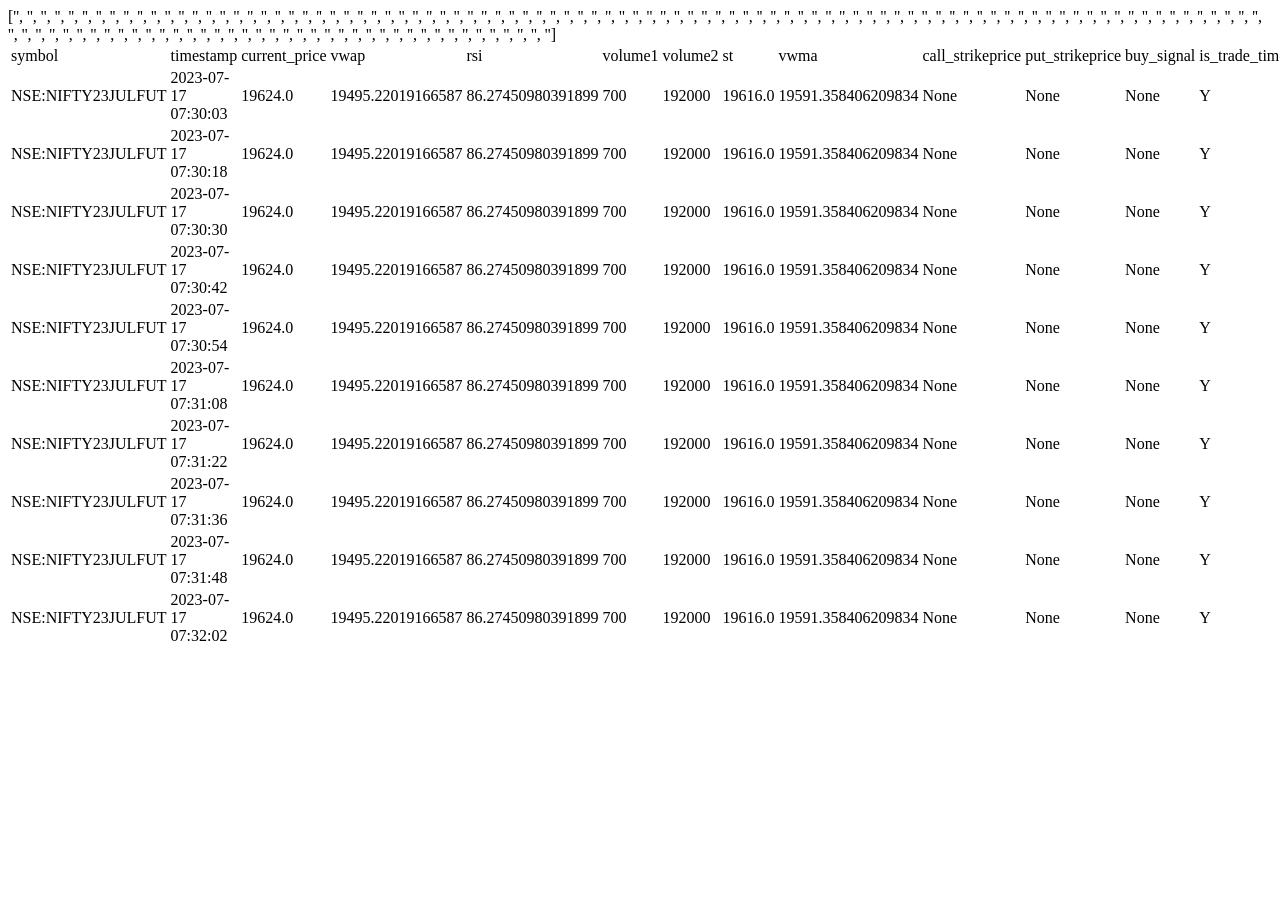
<file: webbrowser.html>
<!DOCTYPE html PUBLIC "-//W3C//DTD HTML 4.01 Transitional//EN">
    <html>
    <head>
    <meta content="text/html; charset=ISO-8859-1"
    http-equiv="content-type">
    <title>Python Webbrowser</title>
    </head>
    <body>
    <table>
    ['<tr><td>symbol</td><td>timestamp</td><td>current_price</td><td>vwap</td><td>rsi</td><td>volume1</td><td>volume2</td><td>st</td><td>vwma</td><td>call_strikeprice</td><td>put_strikeprice</td><td>buy_signal</td><td>is_trade_time</td></tr>', '<tr><td>NSE:NIFTY23JULFUT</td>', '<td>2023-07-17 07:30:03</td>', '<td>19624.0</td>', '<td>19495.22019166587</td>', '<td>86.27450980391899</td>', '<td>700</td>', '<td>192000</td>', '<td>19616.0</td>', '<td>19591.358406209834</td>', '<td>None</td>', '<td>None</td>', '<td>None</td>', '<td>Y</td>', '<tr><td>NSE:NIFTY23JULFUT</td>', '<td>2023-07-17 07:30:18</td>', '<td>19624.0</td>', '<td>19495.22019166587</td>', '<td>86.27450980391899</td>', '<td>700</td>', '<td>192000</td>', '<td>19616.0</td>', '<td>19591.358406209834</td>', '<td>None</td>', '<td>None</td>', '<td>None</td>', '<td>Y</td>', '<tr><td>NSE:NIFTY23JULFUT</td>', '<td>2023-07-17 07:30:30</td>', '<td>19624.0</td>', '<td>19495.22019166587</td>', '<td>86.27450980391899</td>', '<td>700</td>', '<td>192000</td>', '<td>19616.0</td>', '<td>19591.358406209834</td>', '<td>None</td>', '<td>None</td>', '<td>None</td>', '<td>Y</td>', '<tr><td>NSE:NIFTY23JULFUT</td>', '<td>2023-07-17 07:30:42</td>', '<td>19624.0</td>', '<td>19495.22019166587</td>', '<td>86.27450980391899</td>', '<td>700</td>', '<td>192000</td>', '<td>19616.0</td>', '<td>19591.358406209834</td>', '<td>None</td>', '<td>None</td>', '<td>None</td>', '<td>Y</td>', '<tr><td>NSE:NIFTY23JULFUT</td>', '<td>2023-07-17 07:30:54</td>', '<td>19624.0</td>', '<td>19495.22019166587</td>', '<td>86.27450980391899</td>', '<td>700</td>', '<td>192000</td>', '<td>19616.0</td>', '<td>19591.358406209834</td>', '<td>None</td>', '<td>None</td>', '<td>None</td>', '<td>Y</td>', '<tr><td>NSE:NIFTY23JULFUT</td>', '<td>2023-07-17 07:31:08</td>', '<td>19624.0</td>', '<td>19495.22019166587</td>', '<td>86.27450980391899</td>', '<td>700</td>', '<td>192000</td>', '<td>19616.0</td>', '<td>19591.358406209834</td>', '<td>None</td>', '<td>None</td>', '<td>None</td>', '<td>Y</td>', '<tr><td>NSE:NIFTY23JULFUT</td>', '<td>2023-07-17 07:31:22</td>', '<td>19624.0</td>', '<td>19495.22019166587</td>', '<td>86.27450980391899</td>', '<td>700</td>', '<td>192000</td>', '<td>19616.0</td>', '<td>19591.358406209834</td>', '<td>None</td>', '<td>None</td>', '<td>None</td>', '<td>Y</td>', '<tr><td>NSE:NIFTY23JULFUT</td>', '<td>2023-07-17 07:31:36</td>', '<td>19624.0</td>', '<td>19495.22019166587</td>', '<td>86.27450980391899</td>', '<td>700</td>', '<td>192000</td>', '<td>19616.0</td>', '<td>19591.358406209834</td>', '<td>None</td>', '<td>None</td>', '<td>None</td>', '<td>Y</td>', '<tr><td>NSE:NIFTY23JULFUT</td>', '<td>2023-07-17 07:31:48</td>', '<td>19624.0</td>', '<td>19495.22019166587</td>', '<td>86.27450980391899</td>', '<td>700</td>', '<td>192000</td>', '<td>19616.0</td>', '<td>19591.358406209834</td>', '<td>None</td>', '<td>None</td>', '<td>None</td>', '<td>Y</td>', '<tr><td>NSE:NIFTY23JULFUT</td>', '<td>2023-07-17 07:32:02</td>', '<td>19624.0</td>', '<td>19495.22019166587</td>', '<td>86.27450980391899</td>', '<td>700</td>', '<td>192000</td>', '<td>19616.0</td>', '<td>19591.358406209834</td>', '<td>None</td>', '<td>None</td>', '<td>None</td>', '<td>Y</td>']
    </table>
    </body>
    </html>
</file>
